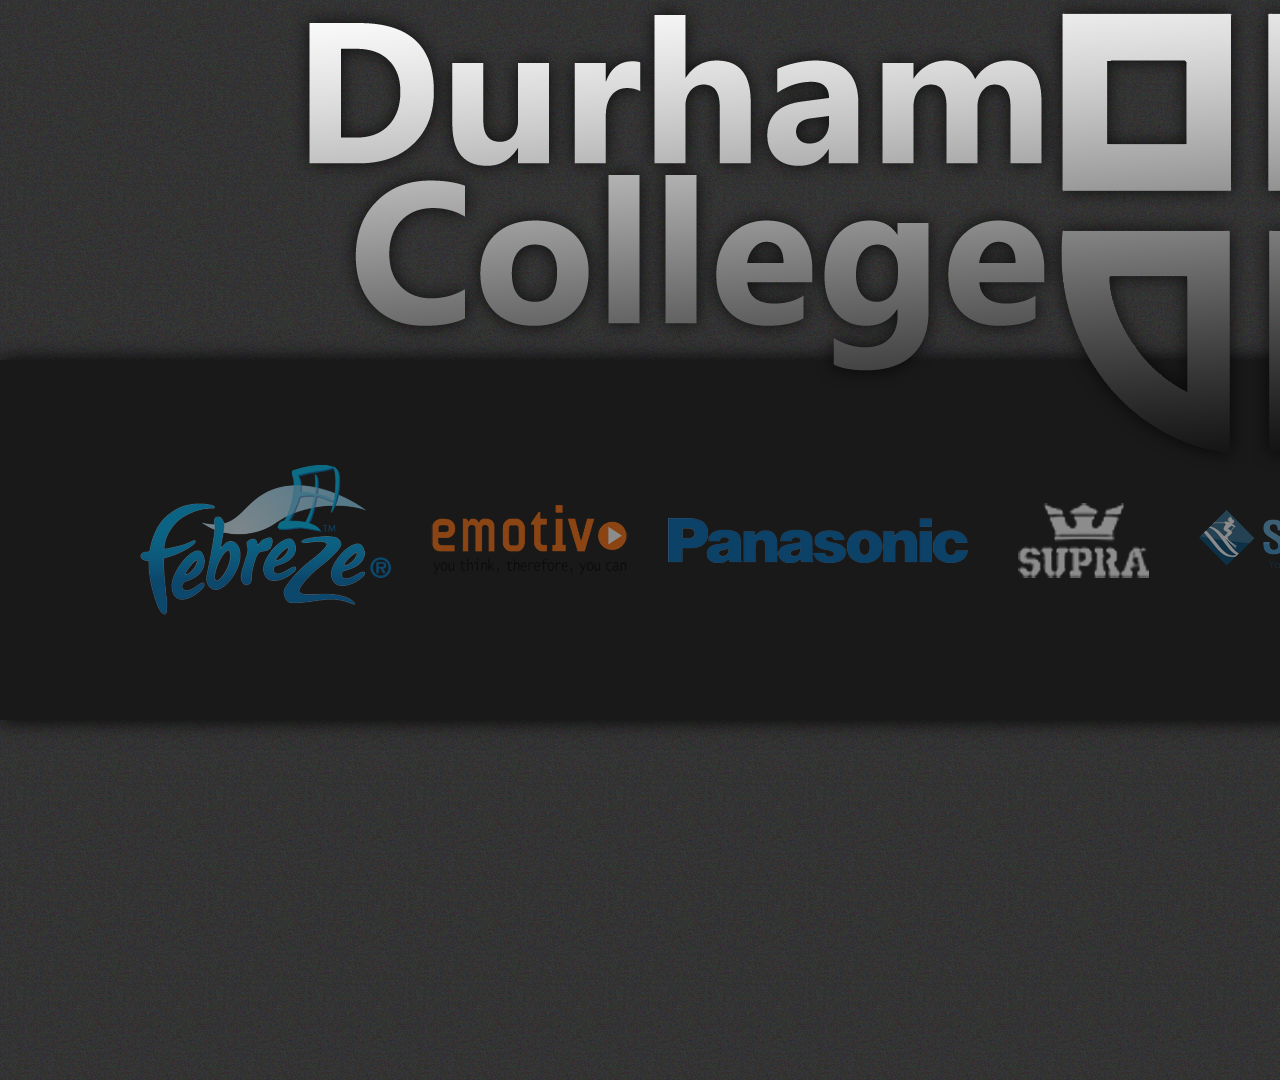
<file: index.html>
<!doctype html>
<!--[if lt IE 7]> <html class="no-js lt-ie9 lt-ie8 lt-ie7" lang="en"> <![endif]-->
<!--[if IE 7]>    <html class="no-js lt-ie9 lt-ie8" lang="en"> <![endif]-->
<!--[if IE 8]>    <html class="no-js lt-ie9" lang="en"> <![endif]-->
<!--[if gt IE 8]><!--> <html class="no-js" lang="en"> <!--<![endif]-->
<head>

  <title>Tablet Portfolio</title>
  <link rel="stylesheet" href="css/style.css">

  <script src="js/libs/modernizr-2.5.3.min.js"></script>
</head>
<body>
	<!--[if lt IE 7]><p class=chromeframe>Your browser is <em>ancient!</em> <a href="http://browsehappy.com/">Upgrade to a different browser</a> or <a href="http://www.google.com/chromeframe/?redirect=true">install Google Chrome Frame</a> to experience this site.</p><![endif]-->
	<header>
		
	</header>
	<div role="main">
		<div id="nav">
			<div id="home"></div>
			<div class="links" id="one"></div>
			<div class="links" id="two"></div>
			<div class="links" id="three"></div>
			<div class="links" id="four"></div>
			<div class="links" id="five"></div>
			<div class="links" id="six"></div>
		</div>
		<div id="content">
			<iframe id="site"></iframe>
		</div>
	</div>
	<footer>

	</footer>


	<script src="//ajax.googleapis.com/ajax/libs/jquery/1.7.1/jquery.min.js"></script>
	<script>window.jQuery || document.write('<script src="js/libs/jquery-1.7.1.min.js"><\/script>')</script>

	<script src="js/plugins.js"></script>
	<script src="js/script.js"></script>

	<script>
	var _gaq=[['_setAccount','UA-XXXXX-X'],['_trackPageview']];
	(function(d,t){var g=d.createElement(t),s=d.getElementsByTagName(t)[0];
	g.src=('https:'==location.protocol?'//ssl':'//www')+'.google-analytics.com/ga.js';
	s.parentNode.insertBefore(g,s)}(document,'script'));
	</script>
</body>
</html>
</file>
<file: css/style.css>
body{
	width: 1920px;
	height: 720px;
	margin: 0px; 
	padding: 0px;
	background: url('../img/bg.png');
}
#main{
}
header{
	background: url('../img/header.png');
	width: 1920px;
	height: 500px;
	float: left;
	z-index: 1000;
	position: absolute;
}
#nav{
	width: 1920px;
	height: 360px;
	margin: 360px 0px;
	background: url('../img/navbg.png') #333;
	box-shadow: 0px 0px 20px #000;
	float: left;
}
#content{
	display: none;
	width: 1290px;
	height: 800px;
	margin: 140px 26px;
	/*background: white;*/
	box-shadow: 0px 0px 20px #000;
	float: left;
}
#site{
	height: 800px;
	width: 1290px;
}
.links, #home{
	float: left;
	height: 360px;
	margin: 0px 20px;
	cursor: pointer;
	cursor: hand;
	opacity: 0.5;
	-moz-opactity: 0.5;
}
.links:hover{
	opacity: 1;
	-moz-opacity: 1;
}
#home	{background: url('../img/home.png')			no-repeat center; width: 200px; display: none;}
#one	{background: url('../img/febreeze.png')		no-repeat center; width: 251px; margin-left: 140px;}
#two	{background: url('../img/holistica.png') 	no-repeat center; width: 197px;}
#three	{background: url('../img/panasonic.png') 	no-repeat center; width: 300px;}
#four	{background: url('../img/supra.png') 		no-repeat center; width: 150px;}
#five	{background: url('../img/skidurham.png') 	no-repeat center; width: 261px;}
#six	{background: url('../img/wicked.png')		no-repeat center; width: 267px;}
</file>
